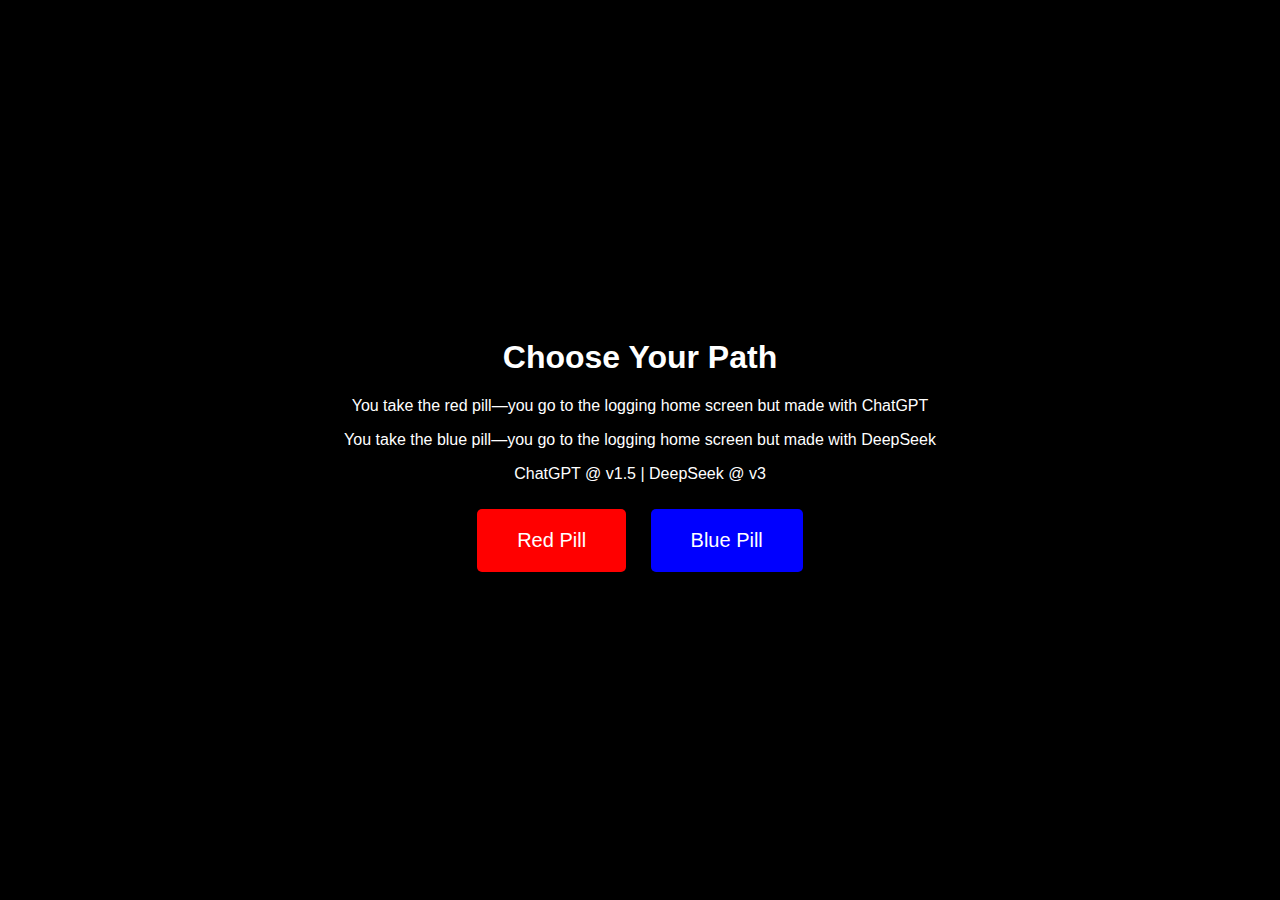
<file: index.html>
<!DOCTYPE html>
<html lang="en">
<head>
    <meta charset="UTF-8">
    <meta name="viewport" content="width=device-width, initial-scale=1.0">
    <title>Nuclear Blast Logging Screen</title>
    <style>
        body {
            font-family: Arial, sans-serif;
            background-color: #000;
            color: #fff;
            display: flex;
            justify-content: center;
            align-items: center;
            height: 100vh;
            margin: 0;
        }
        .container {
            text-align: center;
        }
        .pill {
            display: inline-block;
            padding: 20px 40px;
            margin: 10px;
            font-size: 20px;
            color: #fff;
            text-decoration: none;
            border-radius: 5px;
            cursor: pointer;
            transition: background-color 0.3s;
        }
        .red-pill {
            background-color: #ff0000;
        }
        .red-pill:hover {
            background-color: #cc0000;
        }
        .blue-pill {
            background-color: #0000ff;
        }
        .blue-pill:hover {
            background-color: #0000cc;
        }
    </style>
</head>
<body>
    <div class="container">
        <h1>Choose Your Path</h1>
        <p>You take the red pill—you go to the logging home screen but made with ChatGPT</p>
        <p>You take the blue pill—you go to the logging home screen but made with DeepSeek</p>
        <p>ChatGPT @ v1.5 | DeepSeek @ v3</p>
        <div>
            <a href="./MadeWithChatgpt/index.html" class="pill red-pill">Red Pill</a>
            <a href="./MadeWithDeepseek/index.html" class="pill blue-pill">Blue Pill</a>
        </div>
    </div>
</body>
</html>
</file>
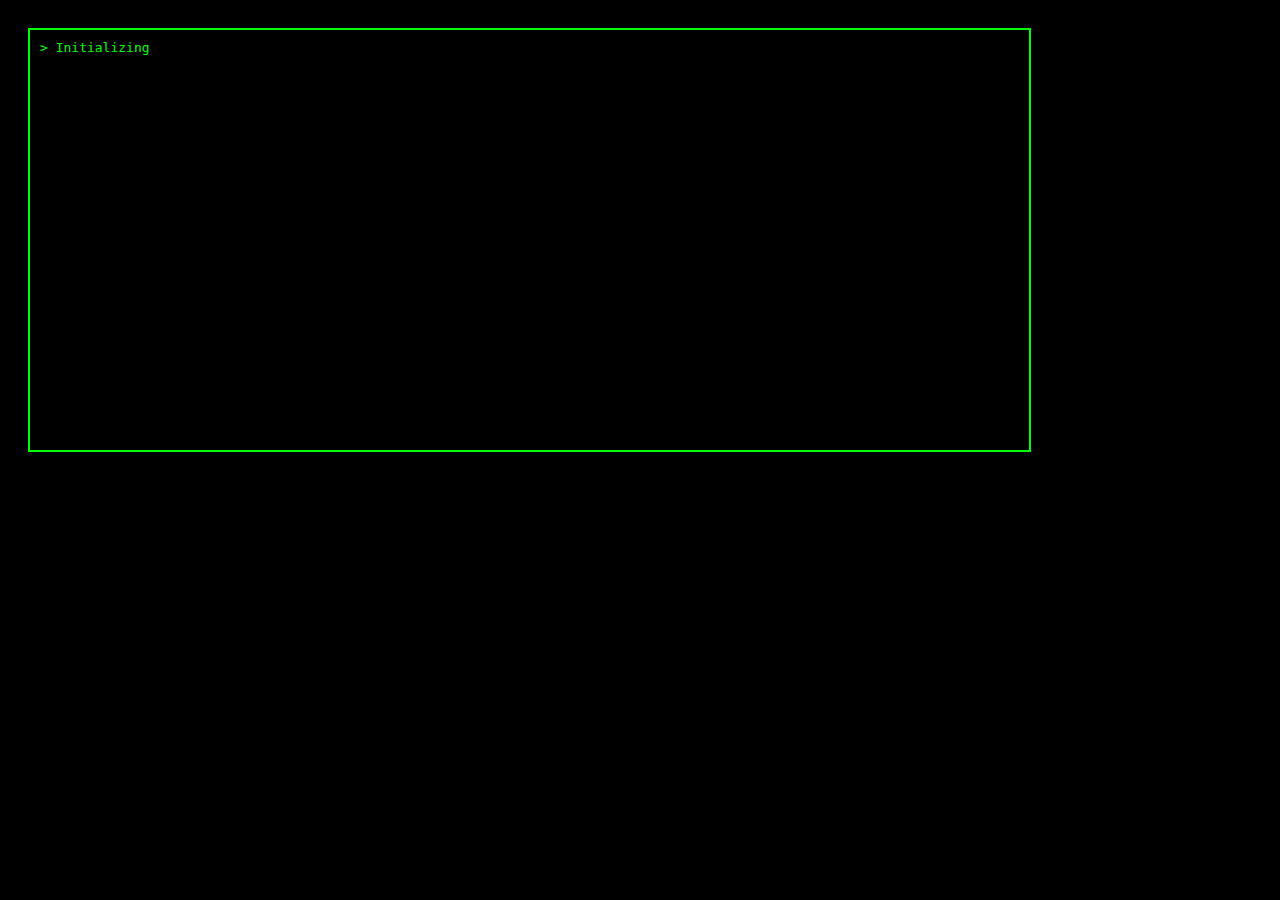
<file: MadeWithChatgpt/index.html>
<!DOCTYPE html>
<html lang="en">
<head>
    <meta charset="UTF-8">
    <meta name="viewport" content="width=device-width, initial-scale=1.0">
    <title>Nuclear Blast Logging Screen</title>
    <style>
        body {
            background-color: black;
            color: lime;
            font-family: monospace;
            padding: 20px;
        }
        #terminal {
            width: 80%;
            height: 400px;
            overflow-y: auto;
            border: 2px solid lime;
            padding: 10px;
        }
    </style>
</head>
<body>

<div id="terminal"></div>
<script src="../messages.js"></script>
<script>
    const terminal = document.getElementById("terminal");
    function fakeTypeLog(log, typingSpeed = 50) {
        return new Promise((resolve) => {
            let index = 0;
            const interval = setInterval(() => {
                terminal.innerHTML += log[index];
                index++;
                if (index === log.length) {
                    clearInterval(interval);
                    terminal.innerHTML += "<br>";
                    terminal.scrollTop = terminal.scrollHeight;
                    resolve();
                }
            }, typingSpeed);
        });
    }

    async function runFakeTerminal() {
        for (const entry of messages) {
            await fakeTypeLog("> " + entry.text);
            await new Promise(res => setTimeout(res, entry.delay)); // Wait time per log
        }
    }

    runFakeTerminal();
</script>

</body>
</html>
</file>
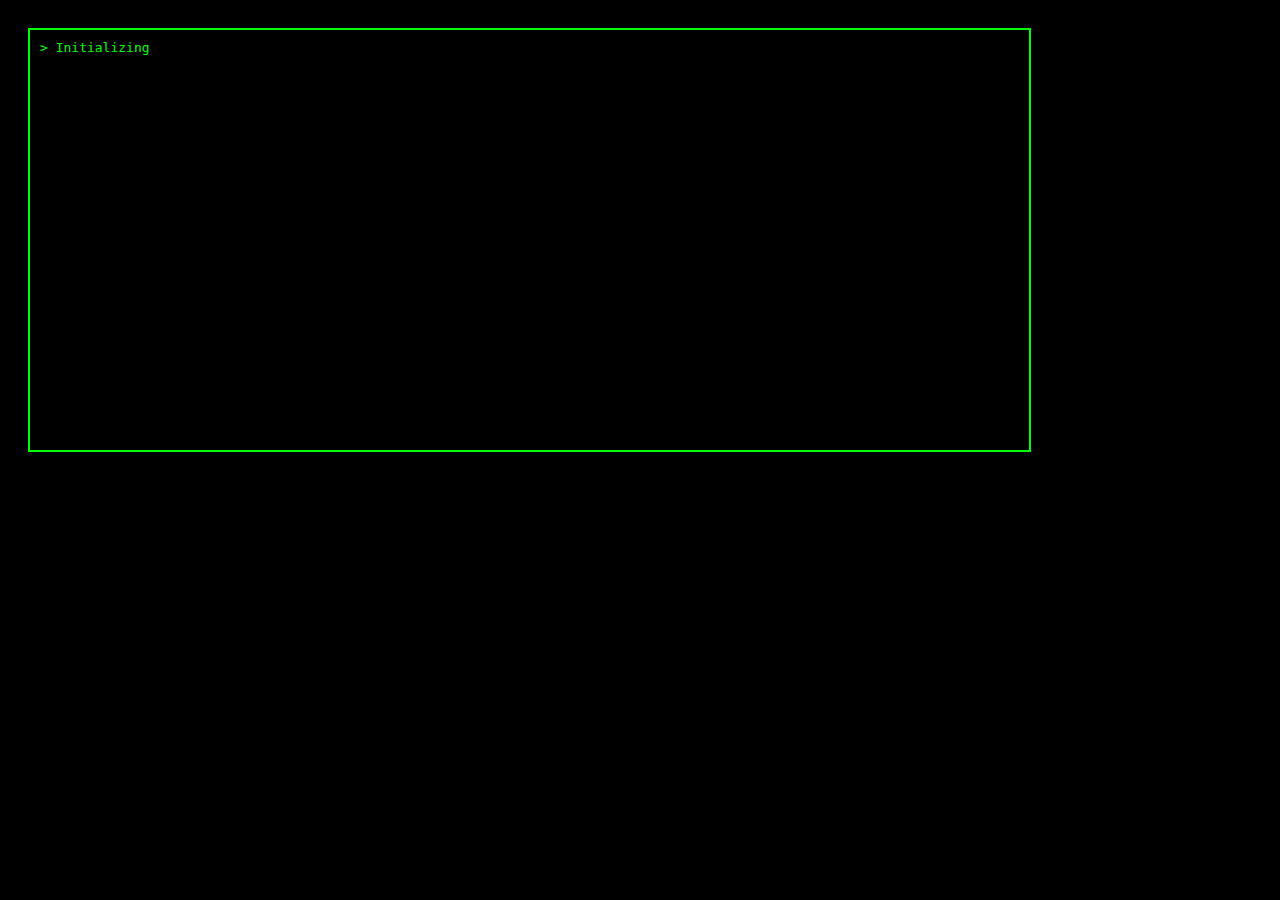
<file: backup/index-madewithchatgpt.html>
<!DOCTYPE html>
<html lang="en">
<head>
    <meta charset="UTF-8">
    <meta name="viewport" content="width=device-width, initial-scale=1.0">
    <title>Fake Terminal</title>
    <style>
        body {
            background-color: black;
            color: lime;
            font-family: monospace;
            padding: 20px;
        }
        #terminal {
            width: 80%;
            height: 400px;
            overflow-y: auto;
            border: 2px solid lime;
            padding: 10px;
        }
    </style>
</head>
<body>

<div id="terminal"></div>
<script src="../messages.js"></script>
<script>
    const terminal = document.getElementById("terminal");
    function fakeTypeLog(log, typingSpeed = 50) {
        return new Promise((resolve) => {
            let index = 0;
            const interval = setInterval(() => {
                terminal.innerHTML += log[index];
                index++;
                if (index === log.length) {
                    clearInterval(interval);
                    terminal.innerHTML += "<br>";
                    terminal.scrollTop = terminal.scrollHeight;
                    resolve();
                }
            }, typingSpeed);
        });
    }

    async function runFakeTerminal() {
        for (const entry of messages) {
            await fakeTypeLog("> " + entry.text);
            await new Promise(res => setTimeout(res, entry.delay)); // Wait time per log
        }
    }

    runFakeTerminal();
</script>

</body>
</html>
</file>
